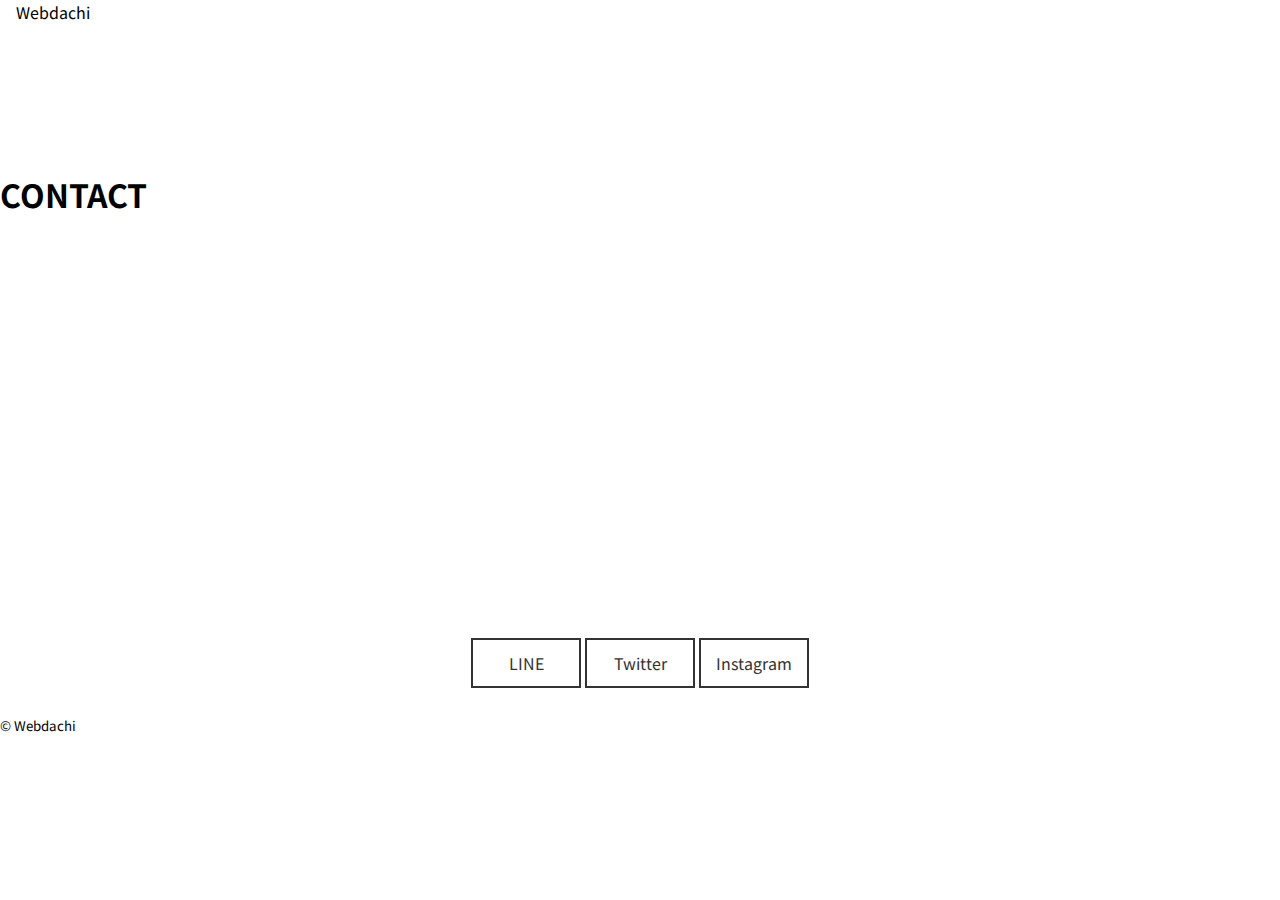
<file: contact.html>
<!DOCTYPE html>
<html lang="ja">
  <head>
    <meta charset="utf8" />
    <meta name="viewport" content="width=device-width,initial-scale=1" />
    <title>ウェブダチ</title>
    <meta
      name="description"
      content="思い遣りと助け合いで繋がるWebクリエイティブサービス"
    />
    <meta name="keywords" content=" Web制作,Webデザイン,フロントエンド開発" />
    <link rel="shortcut icon" href="images/favicon.ico" />
    <link rel="stylesheet" href="general.css" />
    <link
      rel="stylesheet"
      href="https://static.spearly.com/css/spearly-richtext.min.css"
      type="text/css"
    />
    <script src="https://static.spearly.com/js/cms.js" defer></script>
    <script>
      window.addEventListener(
        "DOMContentLoaded",
        () => {
          const t = document.querySelectorAll(":not(:defined)");
          for (const e of t) {
            e.style.visibility = "hidden";
          }
          window.spearly.config.AUTH_KEY =
            "TMipNl_gbkMGj5aYa07rRH0r7R_xUzVbTlTXWCmbRoc";
        },
        { once: true }
      );
    </script>
  </head>
  <body>
    <header id="top-head">
      <div class="inner">
        <div id="mobile-head">
          <a class="brand" href="index.html">Webdachi</a>
          <div id="nav-toggle">
            <div>
              <span></span>
              <span></span>
              <span></span>
            </div>
          </div>
        </div>
        <nav id="global-nav">
          <ul>
            <li><a class="list-1" href="index.html">概要</a></li>
            <li><a class="list-3" href="profile.html">プロフィール</a></li>
            <li><a class="list-2" href="gallery.html">ギャラリー</a></li>
            <li><a class="list-2" href="archives.html">お知らせ</a></li>
            <li><a class="list-4" href="contact.html">お問い合わせ</a></li>
          </ul>
        </nav>
      </div>
    </header>

    <main>
      <div id="contact">
        <div class="contents">
          <h1><span>CONTACT</span></h1>
          <section>
            <spearly-form
              data-api-key="TMipNl_gbkMGj5aYa07rRH0r7R_xUzVbTlTXWCmbRoc"
              data-form-id="f-SgaP9VtrjpXoqJbDOh70"
            >
              <h1>{%= form_title %}</h1>
              <p>{%= form_description %}</p>
              <div>
                <h3>{%= form_label_mail %}</h3>

                <p>{%= form_description_mail %}</p>

                {%= form_mail %}
              </div>
              <div>
                <h3>{%= form_label_content %}</h3>

                <p>{%= form_description_content %}</p>

                {%= form_content %}
              </div>
              <button type="submit">送信</button>
            </spearly-form>
          </section>
        </div>
      </div>
    </main>

    <footer>
      <nav id="under-nav">
        <ul>
          <li class="minimini"><a href="https://lin.ee/VTOX579">LINE</a></li>
          <li class="homes"><a href="">Twitter</a></li>
          <li class="suumo"><a href="">Instagram</a></li>
        </ul>
      </nav>
      <small>© Webdachi</small>
    </footer>
    <script type="text/javascript" src="general.js"></script>
  </body>
</html>
</file>
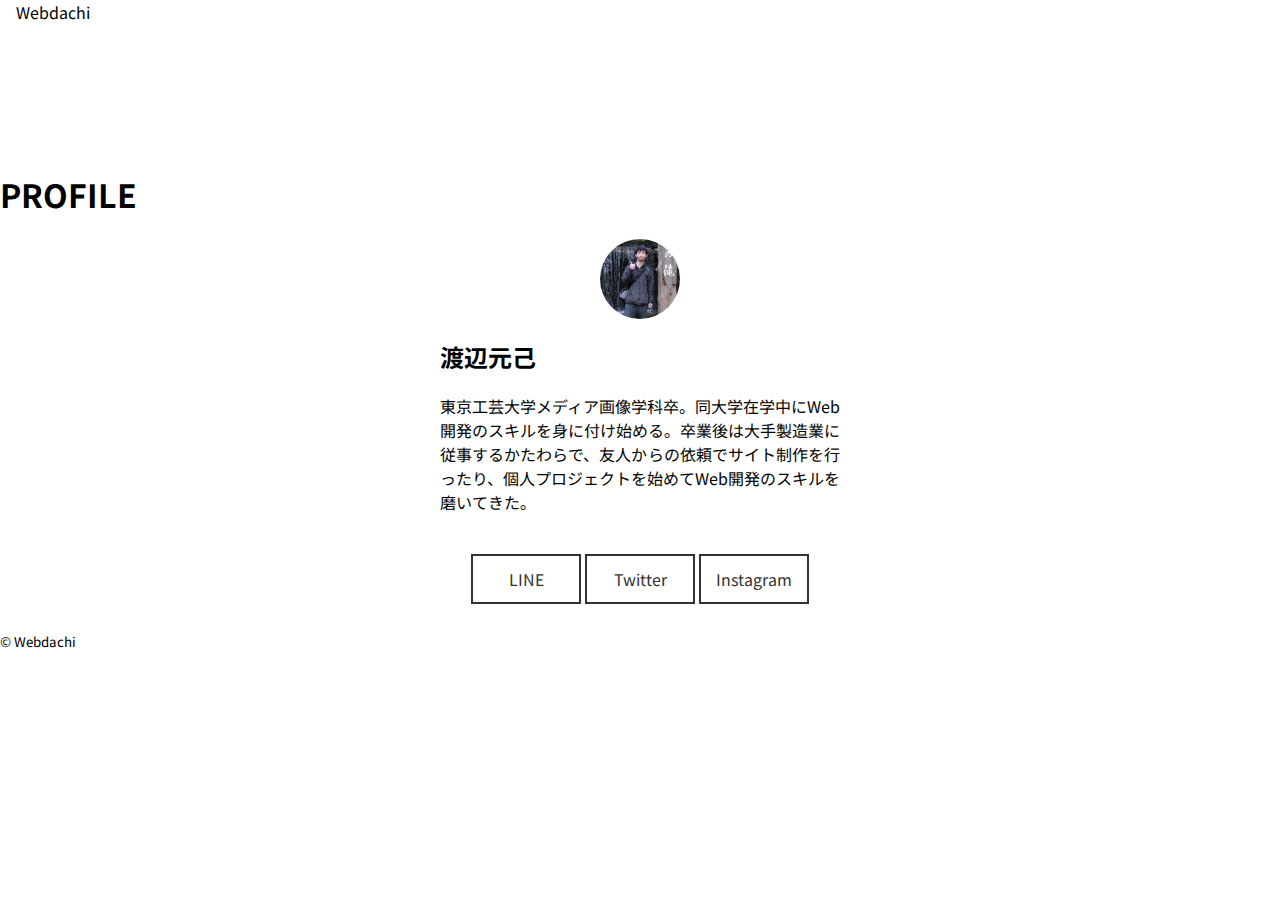
<file: profile.html>
<!DOCTYPE html>
<html lang="ja">
  <head>
    <meta charset="utf8" />
    <meta name="viewport" content="width=device-width,initial-scale=1" />
    <title>ウェブダチ</title>
    <meta
      name="description"
      content="思い遣りと助け合いで繋がるWebクリエイティブサービス"
    />
    <meta name="keywords" content=" Web制作,Webデザイン,フロントエンド開発" />
    <link rel="shortcut icon" href="images/favicon.ico" />
    <link rel="stylesheet" href="general.css" />
  </head>
  <body>
    <header id="top-head">
      <div class="inner">
        <div id="mobile-head">
          <a class="brand" href="index.html">Webdachi</a>
          <div id="nav-toggle">
            <div>
              <span></span>
              <span></span>
              <span></span>
            </div>
          </div>
        </div>
        <nav id="global-nav">
          <ul>
            <li><a class="list-1" href="index.html">概要</a></li>
            <li><a class="list-3" href="profile.html">プロフィール</a></li>
            <li><a class="list-2" href="gallery.html">ギャラリー</a></li>
            <li><a class="list-2" href="archives.html">お知らせ</a></li>
            <li><a class="list-4" href="contact.html">お問い合わせ</a></li>
          </ul>
        </nav>
      </div>
    </header>

    <main>
      <div id="profile">
        <div class="contents">
          <h1><span>PROFILE</span></h1>
          <section>
            <div class="image">
              <img src="images/profile.jpeg" alt="profile" />
            </div>
            <div class="text">
              <h2>渡辺元己</h2>
              <p>
                東京工芸大学メディア画像学科卒。同大学在学中にWeb開発のスキルを身に付け始める。卒業後は大手製造業に従事するかたわらで、友人からの依頼でサイト制作を行ったり、個人プロジェクトを始めてWeb開発のスキルを磨いてきた。
              </p>
            </div>
          </section>
        </div>
      </div>
    </main>

    <footer>
      <nav id="under-nav">
        <ul>
          <li class="minimini"><a href="https://lin.ee/VTOX579">LINE</a></li>
          <li class="homes"><a href="">Twitter</a></li>
          <li class="suumo"><a href="">Instagram</a></li>
        </ul>
      </nav>
      <small>© Webdachi</small>
    </footer>
    <script type="text/javascript" src="general.js"></script>
  </body>
</html>
</file>
<file: general.css>
@import url("https://fonts.googleapis.com/css2?family=Chivo+Mono:wght@300&family=Noto+Sans+JP:wght@300&display=swap");
/* @font-face {
  font-family: "Voto Serif GX";
  src: url("VotoSerifGX.ttf") format("truetype-variations");
  font-weight: 28 194;
  font-stretch: 50% 130%;
  font-optical-sizing: auto;
  font-style: normal;
  font-display: swap;
} */
*,
*::before,
*::after {
  box-sizing: border-box;
}
html {
  scroll-behavior: smooth;
}
body {
  font-family: "Noto Sans JP", sans-serif, "Chivo Mono", monospace;
  font-size: medium;
  /* font: 1.2em "Voto Serif GX", serif;
  font-variation-settings: "wght" 100, "wdth" 80, "opsz" 50; */
  margin: 0px;
  padding: 0px;
}
ul {
  padding: 0;
}
ul li {
  list-style: none;
}
ul li a:hover {
  text-decoration: underline;
}
ol {
  padding-left: 16px;
}
a {
  text-decoration: none;
  color: black;
}
img,
picture {
  display: block;
  max-width: 100%;
}

/* HEAD */
#TopHeader {
  container: header / inline-size;
  position: absolute;
  top: -50px;
  width: 100%;
  height: 50px;
  line-height: 50px;
  margin: 50px auto 0;
  z-index: 999;
}
/* Fixed */
#TopHeader.fixed {
  position: fixed;
  top: 0;
  height: 50px;
  line-height: 50px;
  margin-top: 0;
  padding-top: 0;
  background-color: rgba(255, 255, 255, 0.8);
  transition: top 0.5s ease-in-out;
  backdrop-filter: blur(8px);
}
#mobile-head {
  width: fit-content;
}
#TopHeader.fixed #mobile-head {
  height: 50px;
}
.brand {
  display: block;
  margin-left: 16px;
  height: 50px;
  width: 50px;
}
.brand img {
  height: inherit;
}
#TopHeader.fixed .brand {
  height: 50px;
  width: 50px;
}
#ToggleButton {
  display: block;
  position: absolute;
  inset: 0 8px 0 auto;
  height: 50px;
  cursor: pointer;
  background-color: transparent;
  border: none;
}
#global-nav,
#headerSNS {
  display: none;
  position: absolute;
}
#global-nav {
  inset: 0;
  margin: auto;
}
#global-nav ul {
  margin: 0;
}
#headerSNS {
  inset: 0 0 0 auto;
}
#headerSNS a {
  padding: 0 8px;
}
.open #global-nav,
.open #headerSNS {
  display: block;
  position: relative;
  width: 100%;
  inset: auto;
  background-color: black;
  text-align: center;
}
.open #global-nav ul li a,
.open #headerSNS a {
  color: white;
}

/* MAIN */
main {
  container: main / inline-size;
  background-color: white;
  margin: 50px 0 0 0;
}
.contents {
  margin: auto;
  font-size: medium;
}
.contents::before {
  content: " ";
  display: block;
  visibility: hidden;
}
.contents p {
  text-align: justify;
}
#TopView:before {
  margin-top: -100px;
  height: 100px;
}
#TopView {
  background: linear-gradient(220.55deg, #a531dc 0%, #4300b1 100%);
}
.TopContents {
  display: grid;
  place-content: center;
}
.TopContents div {
  display: grid;
  place-content: center;
  width: 100%;
  height: 250px;
  padding: 0 2rem;
}
.TopContents .text {
  color: white;
}
.TopContents .text h2 {
  margin-top: 0;
}
.TopContents .text a {
  display: contents;
}
.image img {
  margin: auto;
}
/* .TopContents .image {
  background: url(images/bg3.png) center;
} */
.TopContents .image img {
  max-width: 250px;
}
.contents:nth-child(n + 2)::before {
  margin-top: -50px;
  height: 50px;
}
.contents:nth-child(n + 2) {
  padding: 0 1rem;
}
.contents:nth-child(n + 2) h2 {
  text-align: center;
}
.contents:nth-child(n + 2) h3 {
  text-align: center;
}

.DataGrid p {
  margin-top: 0;
}
.DataGrid dl {
  display: grid;
  grid-template-columns: 1fr 2fr 2fr;
  border-right: solid 1px black;
  border-left: solid 1px black;
  margin-bottom: 0;
}
.DataGrid dt {
  border-top: solid 1px black;
  background-color: blueviolet;
  color: white;
}
.DataGrid dt:nth-of-type(4) {
  border-bottom: solid 1px black;
}
.DataGrid dd {
  margin: 0;
  border-top: solid 1px black;
  border-left: solid 1px black;
  padding-left: 1rem;
}
.DataGrid dd:nth-of-type(7),
.DataGrid dd:nth-of-type(8) {
  border-bottom: solid 1px black;
}
.DataGrid span {
  font-size: x-small;
  vertical-align: top;
}
.DataGrid p {
  font-size: small;
  margin-bottom: 0;
}
.prices {
  text-decoration: underline;
  color: blue;
}
#profile .image img {
  max-width: 80px;
  border-radius: 50%;
}
#profile .text {
  max-width: 400px;
  margin: auto;
}
#profile .text h3 {
  text-align: center;
}
#form h1 {
  display: none;
}
.FormGrid {
  display: grid;
  grid-template-columns: 1fr;
}
.gridGallery {
  display: grid;
  grid-gap: 1rem;
  place-content: center;
  grid-template-columns: 1fr 1fr;
}
.item {
  display: block;
  position: relative;
  width: 130px;
  overflow: hidden;
  margin: 0 auto;
}
.item::before {
  content: "";
  display: block;
  padding-top: 100%;
}
.item img {
  position: absolute;
  width: 100%;
  height: 100%;
  top: 0;
  right: 0;
  bottom: 0;
  left: 0;
  margin: auto;
  object-fit: cover;
  vertical-align: bottom;
  -webkit-transition: 0.3s ease-in-out;
  transition: 0.3s ease-in-out;
  -webkit-transform: scale(1);
  transform: scale(1);
}
.item:hover img {
  cursor: pointer;
  -webkit-transform: scale(1.3);
  transform: scale(1.3);
}
.lum-lightbox {
  top: 50px;
}
#gMap {
  display: block;
  width: 100%;
  height: 300px;
}
#content {
  width: 100%;
  height: 200px;
}
#spearly-list-body {
  margin: 0;
  padding: 0;
}
#spearly-list-body li {
  margin: 1rem auto;
}
#spearly-list-body li:first-child {
  margin-top: 0;
}
#spearly-list-body li:last-child {
  margin-bottom: 0;
}
#spearly-list-body a {
  display: block;
  color: lavender;
  background: linear-gradient(135deg, #667eea 0%, #764ba2 100%);
  box-shadow: 2px 2px 5px rgba(0, 0, 0, 0.5);
  position: relative;
  top: 0;
}
#spearly-list-body a:hover {
  top: -5px;
  transition: 0.3s ease-in-out;
}
#spearly-list-body a img {
  width: 100%;
  height: 130px;
  object-fit: cover;
}
#spearly-list-body a .articleTextLink {
  width: 100%;
  height: 130px;
  margin: 0;
  padding: 1rem;
}
.articleTextLink h3,
.articleTextLink p {
  margin: 0;
}
.article-item-wrapper img {
  display: block;
  margin: 0 auto;
  height: 260px;
  object-fit: cover;
}

/* FOOTER*/
footer {
  container: footer / inline-size;
}
#under-nav {
  padding: 0;
  width: fit-content;
  margin: 0 auto;
}
#under-nav li {
  display: block;
  width: 110px;
  text-align: center;
  margin: 8px auto;
}
footer #under-nav a {
  position: relative;
  display: block;
  color: #333;
  text-decoration: none;
  outline: none;
  overflow: hidden;
  transition: all 0.5s;
  height: 50px;
  line-height: 50px;
}
footer #under-nav a::before,
footer #under-nav a::after {
  position: absolute;
  display: block;
  content: "";
  width: 100%;
  height: 100%;
  transition: all 0.5s;
}
footer #under-nav a::before {
  top: 0;
  left: 0;
  border-top: 2px solid #333;
  border-left: 2px solid #333;
}
footer #under-nav a::after {
  right: 0;
  bottom: 0;
  border-right: 2px solid #333;
  border-bottom: 2px solid #333;
}
footer #under-nav .link1 a:hover {
  background-color: #07b53b;
  color: #fff;
  transition: all 0.7s;
}
footer #under-nav .link2 a:hover {
  background-color: #1d9bf0;
  color: #fff;
  transition: all 0.7s;
}
footer #under-nav .link3 a:hover {
  background-color: #7215ec;
  color: #fff;
  transition: all 0.7s;
}
footer #under-nav a:hover::before,
footer #under-nav a:hover::after {
  width: 0;
  height: 0;
  opacity: 0;
  transition: all 0.7s;
}

@media screen and (min-width: 800px) {
  #TopHeader {
    top: -100px;
    margin: 100px auto 0;
    height: 100px;
    line-height: 100px;
  }
  main {
    margin: 100px 0 0 0;
  }
}

@container header (min-width: 800px) {
  .brand {
    height: 100px;
    width: 100px;
  }
  /* Toggle Button */
  #ToggleButton {
    display: none;
  }
  #global-nav,
  #headerSNS {
    display: block;
    width: fit-content;
  }
  #global-nav ul li {
    display: inline-block;
    padding: 0 1rem;
  }
  #global-nav ul li a {
    color: white;
  }
  .fixed #global-nav ul li a {
    color: black;
  }
  #headerSNS {
    padding-right: 8px;
  }
}

@container main (min-width: 600px) {
  .FormGrid {
    grid-template-columns: 1fr 2fr;
  }
  #spearly-list-body a {
    display: grid;
    grid-template-columns: 1fr 2fr;
  }
  .gridGallery {
    grid-template-columns: 1fr 1fr 1fr;
  }
}

@container main (min-width: 800px) {
  .TopContents {
    grid-template-columns: 2fr 1fr;
    place-items: center;
  }
  .TopContents div {
    height: 500px;
  }
  .TopContents .text h2 {
    font-size: 3rem;
  }
  .TopContents .text p {
    font-size: 1.5rem;
  }
  .contents:nth-child(n + 2) {
    max-width: 800px;
  }
  .gridGallery {
    grid-template-columns: 1fr 1fr 1fr 1fr;
  }
}

@container footer (min-width: 400px) {
  .contents {
    max-width: 400px;
  }
  #under-nav li {
    display: inline-block;
  }
  #under-nav li:first-child {
    margin-left: 0;
  }
  #under-nav li:last-child {
    margin-right: 0;
  }
}

@container footer (min-width: 800px) {
  .contents {
    max-width: 800px;
  }
}
</file>
